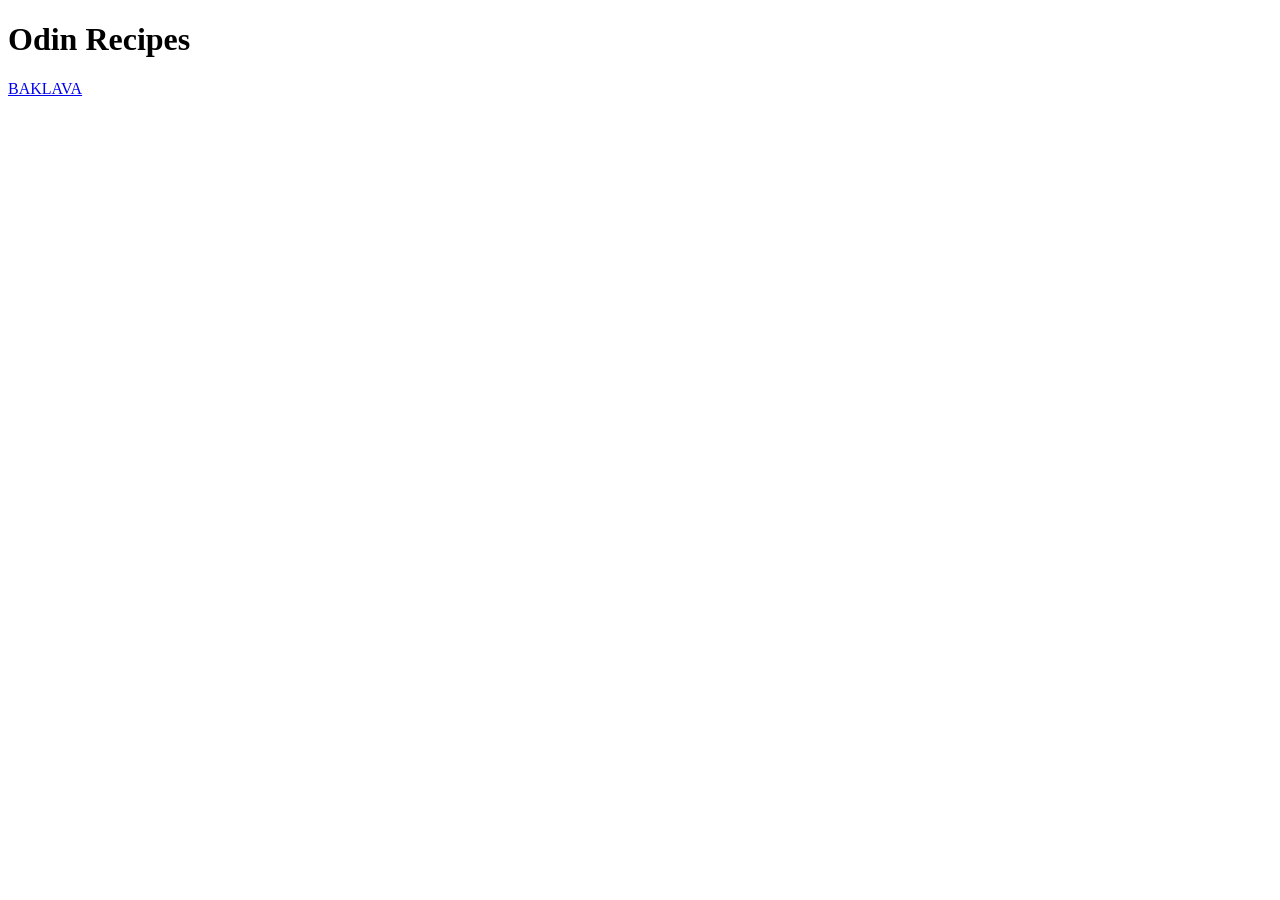
<file: index.html>
<!DOCTYPE html>
<html lang="en">
<head>
    <meta charset="UTF-8">
    <meta name="viewport" content="width=device-width, initial-scale=1.0">
    <title>Odin Recipes</title>
</head>
<body>
    <h1>Odin Recipes</h1>
    <a href="recipes/baklava.html">BAKLAVA</a>
</body>
</html>
</file>
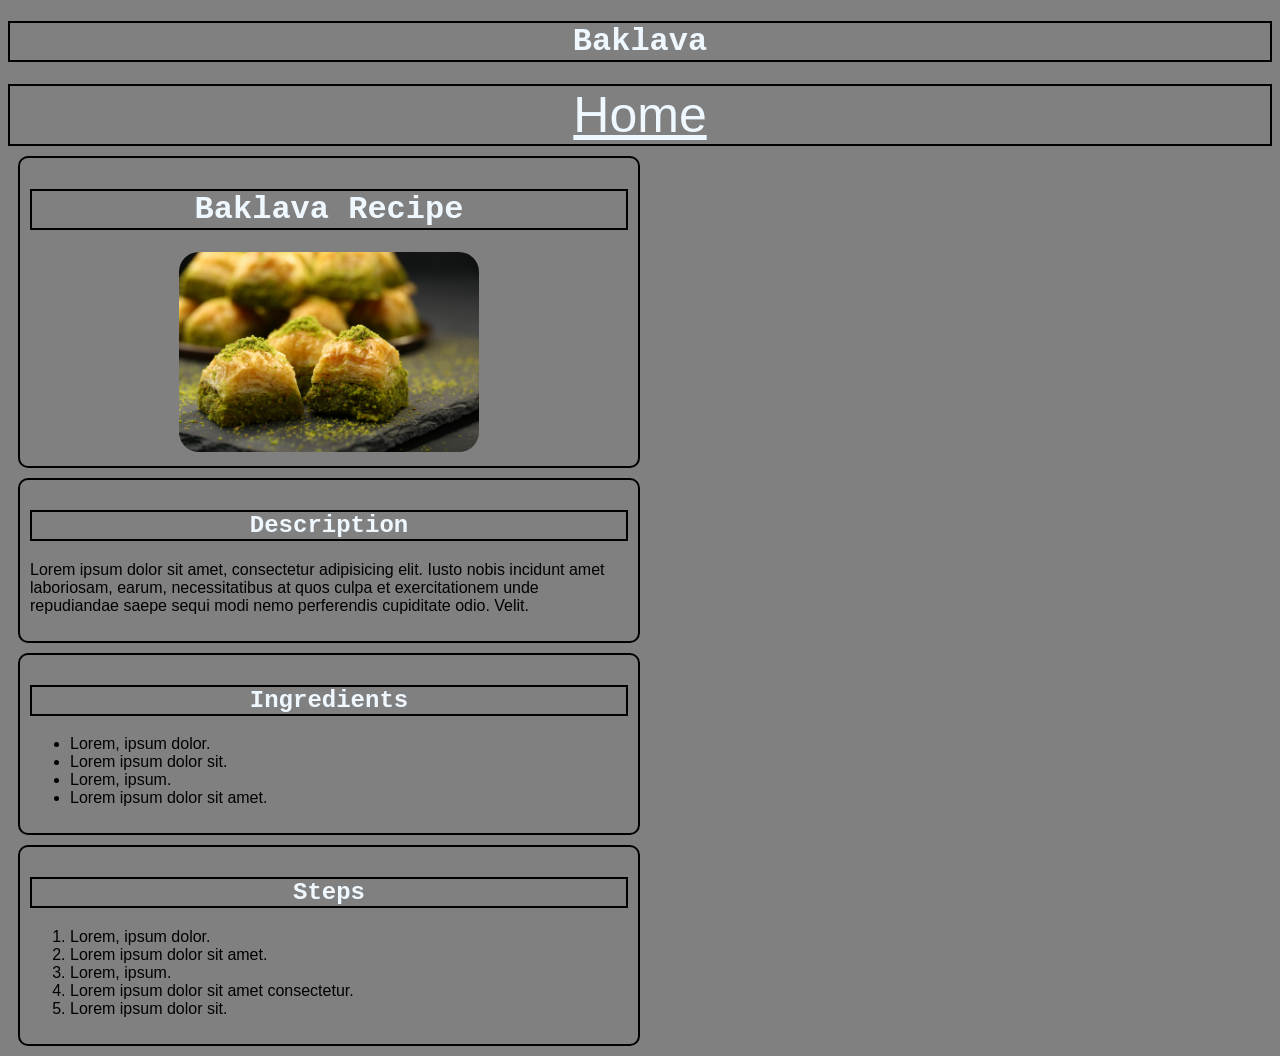
<file: recipes/baklava.html>
<!DOCTYPE html>
<html lang="en">
<head>
    <meta charset="UTF-8">
    <meta name="viewport" content="width=device-width, initial-scale=1.0">
    <title>Baklava</title>
    <link rel="stylesheet" href="../style.css">
</head>
<body>
    <h1>Baklava</h1>
    <a href="../index.html">Home</a>

    <div class="picture">
    <h1>Baklava Recipe</h1>
    <img src="../Baklava.jpg" alt="baklava"
style="width: 100%; max-width: 300px; height: auto; border-radius: 20px;">
</div>
<div class="desc">
<h2>Description</h2>
<p>Lorem ipsum dolor sit amet, consectetur adipisicing elit. Iusto nobis incidunt amet laboriosam, earum, necessitatibus at quos culpa et exercitationem unde repudiandae saepe sequi modi nemo perferendis cupiditate odio. Velit.</p>
</div>
<div class="firstlist">
<h2>Ingredients</h2>
<ul>
    <li>Lorem, ipsum dolor.</li>
    <li>Lorem ipsum dolor sit.</li>
    <li>Lorem, ipsum.</li>
    <li>Lorem ipsum dolor sit amet.</li>
</ul>
</div>
<div class="secondlist">
<h2>Steps</h2>
<ol>
    <li>Lorem, ipsum dolor.</li>
    <li>Lorem ipsum dolor sit amet.</li>
    <li>Lorem, ipsum.</li>
    <li>Lorem ipsum dolor sit amet consectetur.</li>
    <li>Lorem ipsum dolor sit.</li>
</ol>
</div>
</body>
</html>
</file>
<file: style.css>
body{
    background-color: grey;
    font-family: Arial, Helvetica, sans-serif;
    
}

.firstlist, .secondlist
{
    border: 2px solid black;
    display: block;
     margin: 10px;
    margin-right: 50%;
    padding: 10px;
    border-radius: 10px;
   
}

.desc {
    border: 2px solid black;
    display: block;
    margin: 10px;
    margin-right: 50%;
    padding: 10px;
    border-radius: 10px;
}

.picture {
    border: 2px solid black;
    display: block;
    margin: 10px;
    margin-right: 50%;
    text-align: center;
    padding: 10px;
    border-radius: 10px;
}

h2, h1 {
    color: aliceblue;
    font-family: "Lucida Console", "Courier New", monospace;
    text-align: center;
    border: 2px solid black;
}

a {
    border: 2px solid black;
    font-size: 50px;
    color: aliceblue;
    display: block;
    text-align: center;
}
</file>
